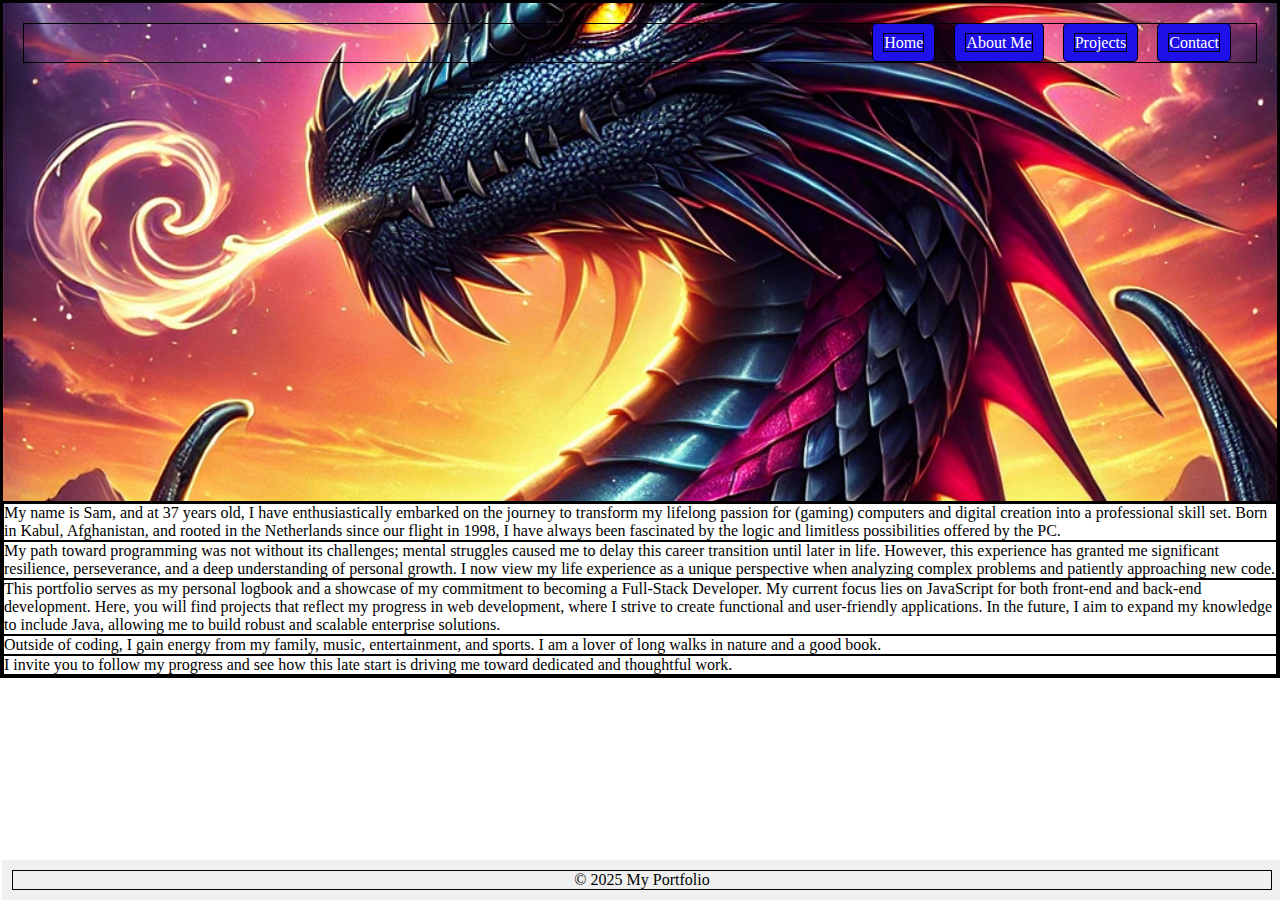
<file: HTML&CSS/about.html>
<!DOCTYPE html>
<html lang="en">
	<head>
		<meta charset="UTF-8" />
		<meta name="viewport" content="width=device-width, initial-scale=1.0" />
		<title>Document</title>
		<link rel="stylesheet" href="/HTML&CSS/style.css" />
	</head>
	<body>
		<header>
			<nav>
				<ul>
					<li><a href="/HTML&CSS/index.html">Home</a></li>
					<li><a href="./about.html">About Me</a></li>
					<li><a href="./projects.html">Projects</a></li>
					<li><a href="./contact.html">Contact</a></li>
				</ul>
			</nav>
		</header>
		<main>
			<p>
				My name is Sam, and at 37 years old, I have enthusiastically embarked on the journey to transform my lifelong passion for (gaming) computers
				and digital creation into a professional skill set. Born in Kabul, Afghanistan, and rooted in the Netherlands since our flight in 1998, I have
				always been fascinated by the logic and limitless possibilities offered by the PC.
			</p>
			<p>
				My path toward programming was not without its challenges; mental struggles caused me to delay this career transition until later in life.
				However, this experience has granted me significant resilience, perseverance, and a deep understanding of personal growth. I now view my life
				experience as a unique perspective when analyzing complex problems and patiently approaching new code.
			</p>
			<p>
				This portfolio serves as my personal logbook and a showcase of my commitment to becoming a Full-Stack Developer. My current focus lies on
				JavaScript for both front-end and back-end development. Here, you will find projects that reflect my progress in web development, where I
				strive to create functional and user-friendly applications. In the future, I aim to expand my knowledge to include Java, allowing me to build
				robust and scalable enterprise solutions.
			</p>
			<p>Outside of coding, I gain energy from my family, music, entertainment, and sports. I am a lover of long walks in nature and a good book.</p>
			<p>I invite you to follow my progress and see how this late start is driving me toward dedicated and thoughtful work.</p>
		</main>

		<footer>
			<p>&copy; 2025 My Portfolio</p>
		</footer>
	</body>
</html>
</file>
<file: HTML&CSS/style.css>
* {
	border: solid 1px #000;
	margin: 0;
	padding: 0;
	box-sizing: border-box;
}

header {
	background-color: #f0f0f0;
	padding: 20px;
	text-align: center;
	background-image: url("./images/logo.png");
	background-size: cover;
	background-position: center;
	background-repeat: no-repeat;
	color: white;
	height: 500px;
}

h1 {
	border: none;
}

nav ul {
	list-style-type: none;
	padding: 0;
	text-align: right;
	padding: 10px;
	border: none;
}

nav ul li {
	display: inline;
	margin-right: 15px;
	padding: 10px;
	background-color: rgb(30, 16, 233);
	border-radius: 5px;
}
nav ul li a {
	color: white;
	text-decoration: none;
}

nav ul li a:hover {
	text-decoration: underline;
}

footer {
	background-color: #f0f0f0;
	text-align: center;
	padding: 10px;
	position: fixed;
	bottom: 0;
	width: 100%;
	border: none;
}
</file>
